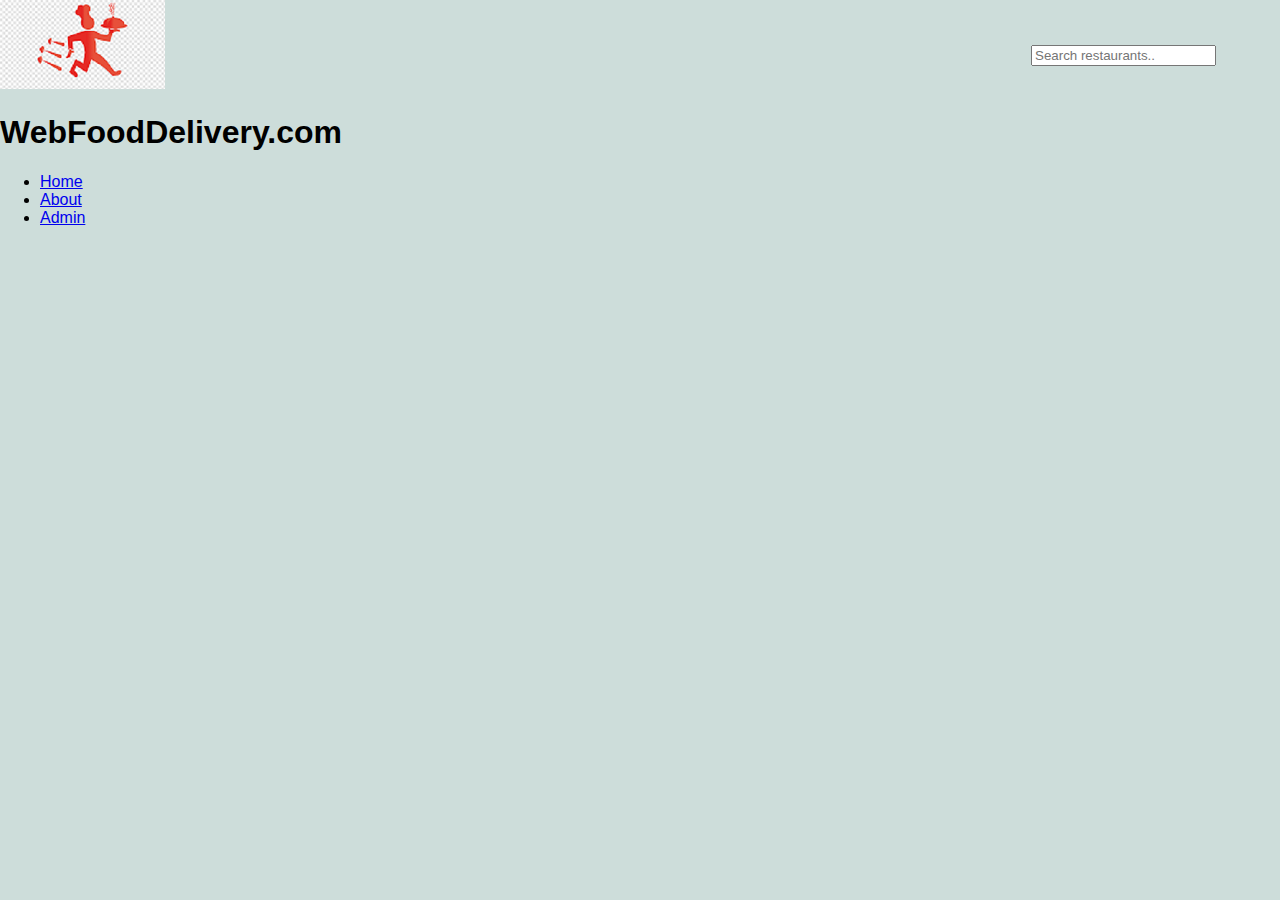
<file: src/main/resources/views/index.html>
<!DOCTYPE html SYSTEM "http://www.thymeleaf.org/dtd/xhtml1-strict-thymeleaf-spring3-3.dtd">
<html lang="en" xmlns="http://www.w3.org/1999/xhtml"
      xmlns:th="http://www.thymeleaf.org">
    <head>
        <meta charset="UTF-8" />
        <meta http-equiv="X-UA-Compatible" content="IE=edge" />
        <meta name="viewport" content="width=device-width, initial-scale=1.0" />
        <title>WebFoodDelivery</title>
        <link rel="stylesheet" href="../static/css/style.css" type="text/css"/>

    </head>
    <body>
        <div class="search-box" id="search-box">
            <input
                type="search"
                class="searchBox"
                id="searchBox"
                placeholder="Search restaurants.."
                />
        </div>
        <div id="main-wrapper">
            <div class="header" id="header">
                <div class="logo" id="logo">
                    <img src="../static/images/logo.png" alt="Logo picture" />
                    <h1>WebFoodDelivery.com</h1>
                </div>
                <ul>
                    <li><a href="#">Home</a></li>
                    <li><a href="about">About</a></li>
                    <li><a href="/adminlogin.html">Admin</a></li>
                </ul>
            </div>
        </div>
    </body>
</html>
</file>
<file: src/main/resources/static/css/style.css>
body {
  margin: 0;
  padding: 0;
  font-family: sans-serif;
  background-color: rgb(205, 221, 218);
  background-size: cover;
}
.search-box {
  position: absolute;
  top: 5%;
  right: 5%;
}

.searchBox {

}
</file>
